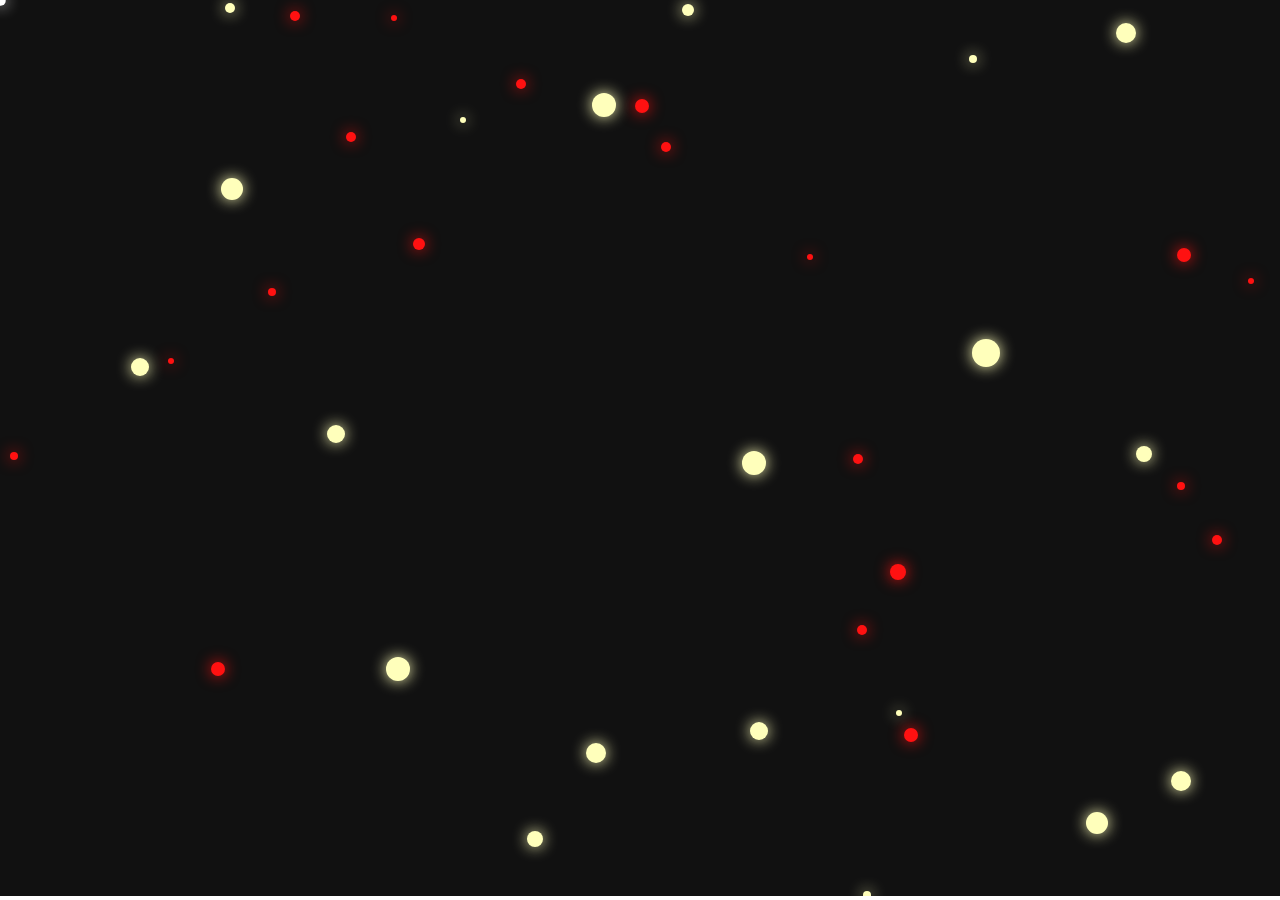
<file: running-light/index.html>
<!DOCTYPE html>
<html lang="en">

<head>
  <meta charset="UTF-8">
  <meta http-equiv="X-UA-Compatible" content="IE=edge">
  <meta name="viewport" content="width=device-width, initial-scale=1.0">
  <title>Running Light</title>
  <style>
    body,
    html {
      margin: 0;
      padding: 0;
    }
  </style>
</head>

<body>
  <canvas id="canvas"></canvas>
  <script type="module" src="./main.js"></script>
</body>

</html>
</file>
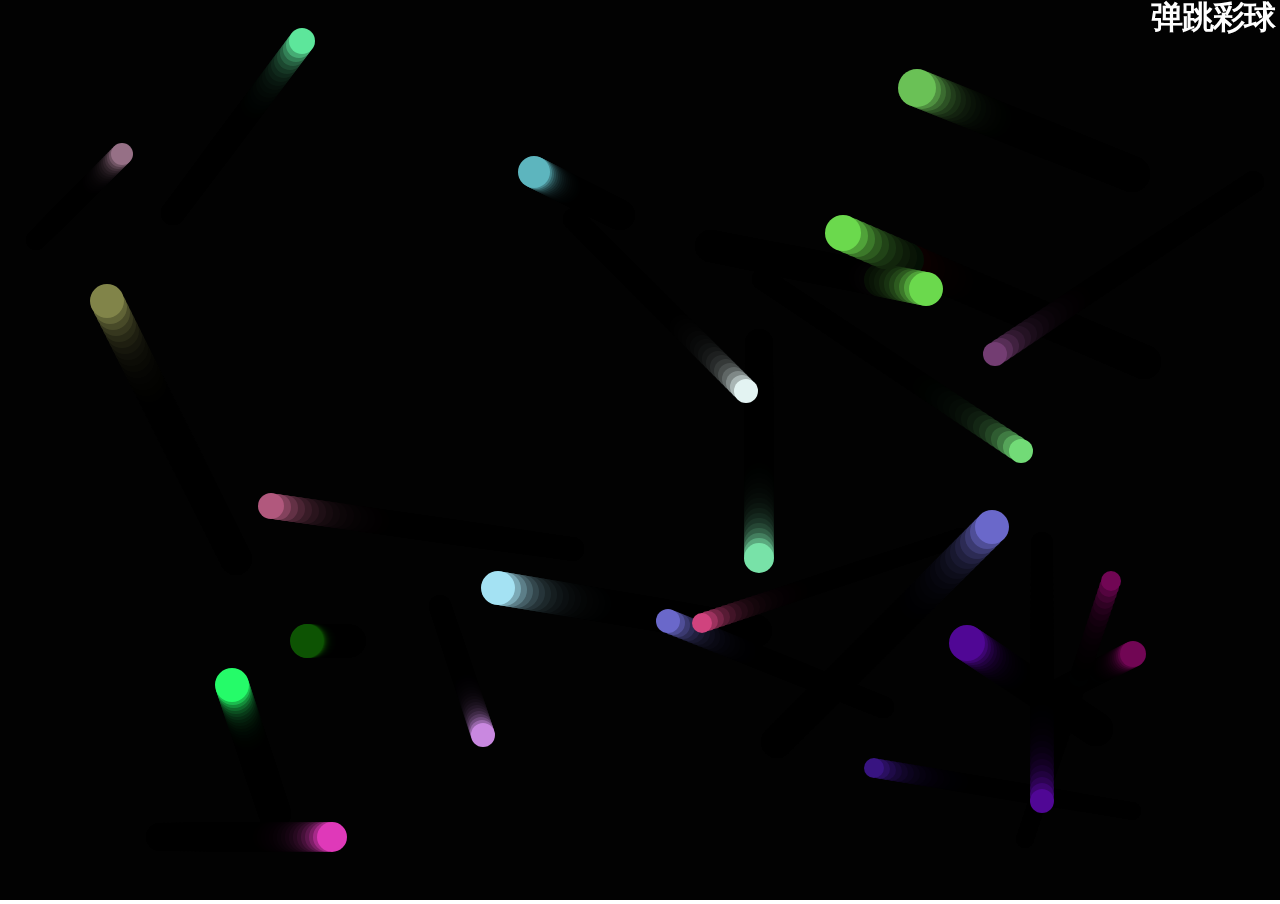
<file: 弹跳小球/index.html>
<!DOCTYPE html>
<html>

<head>
  <meta charset="utf-8">
  <title>弹跳彩球</title>
  <link rel="stylesheet" href="style.css">
</head>

<body>
  <h1>弹跳彩球</h1>
  <canvas></canvas>

  <script src="main.js"></script>
</body>

</html>
</file>
<file: 弹跳小球/style.css>
html, body {
  margin: 0;
}

html {
  font-family: sans-serif;
  height: 100%;
}

body {
  overflow: hidden;
  height: inherit;
}

h1 {
  font-size: 2rem;
  letter-spacing: -1px;
  position: absolute;
  margin: 0;
  top: -4px;
  right: 5px;

  color: white;
  /* text-shadow: 0 0 4px white; */
}
</file>
